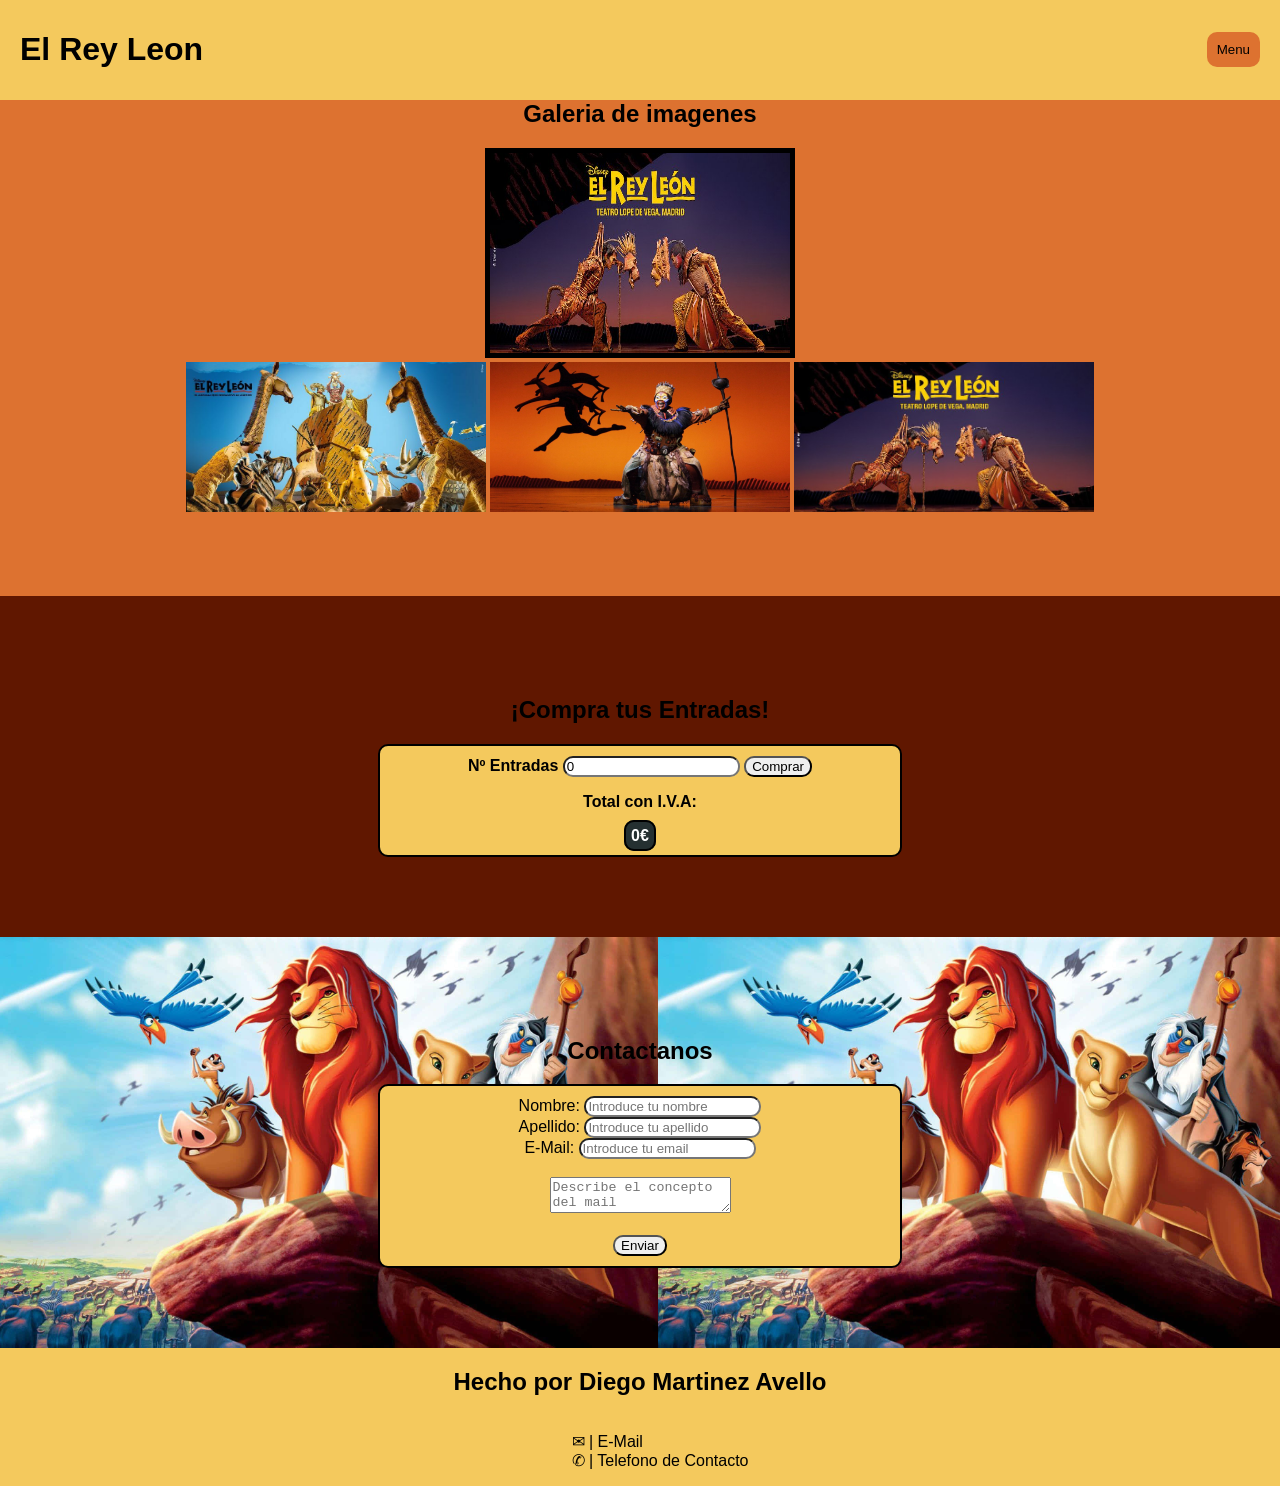
<file: index.html>
<!DOCTYPE html>
<html lang="en">
<head>
    <meta charset="UTF-8">
    <meta name="viewport" content="width=device-width, initial-scale=1.0">
    <link rel="stylesheet" href="style.css">
    <title>Rey leon</title>
</head>
<body>
    <header>
        <div class="nav-menu">
            <h1 id="title-menu" class="nombre"><a href="#home">El Rey Leon</a></h1>
            <button class="boton" onclick="boton()">Menu</button>
            <ul id="menu" class="menu">
                <li><a href="#home">Inicio</a></li>
                <li><a href="#galeria">Galeria</a></li>
                <li><a href="#entradas">Entradas</a></li>
                <li><a href="#contacto">Contacto</a></li>
            </ul>
        </div>
    </header>
    
    <section id="home"></section>

    <section id="galeria">
        <h1 class="titulo">Galeria de imagenes</h1>
        <div class="foto-grande">
            <img id="arriba" src="fts/el_rey_leon_4.jpg " alt="El rey Leon" >
        </div>

        <div class="fotos-pequenas">
            <button onclick="cambiaruno()" id="boton-uno">
                <img id="pequena-uno" src="fts/6A6ACA69-CBCC-470F-AF7C16BB53A68A87-1.jpg" alt="El rey Leon" >
            </button>
            <button onclick="cambiardos()" id="boton-dos">
                <img id="pequena-dos" src="fts/el-rey-leon-musical-madrid-1.jpg" alt="El rey Leon" >
            </button>
            <button onclick="cambiartres()" id="boton-tres">
                <img id="pequena-tres" src="fts/el_rey_leon_4.jpg" alt="El rey Leon" >
            </button>
        </div>

    </section>


    <section id="entradas">
        <h1 class="titulo">¡Compra tus Entradas!</h1>
        <div class="caja">
            <form onsubmit="alertaCompra()">
                <label id="text-entrada" for="entradas">Nº Entradas</label>
                <input id="numero" type="number" min="0" value="0"></input>
                <label for="enviar"></label>
                <input type="submit" value="Comprar"></input>
                <p id="parrafo-total">Total con I.V.A:</p>
                <span id="total">0€</span>
            </form>
            

        </div>
    </section>

        <section id="contacto">
        <h1 class="titulo">Contactanos</h1>
        <div class="caja">
            <form onsubmit="validar()">
                <label for="Nombre">Nombre:</label>
                <input minlength="3" placeholder="Introduce tu nombre" id="nombre" type="Text"></input>
                <br>
                <label for="Apellido">Apellido:</label>
                <input minlength="3" placeholder="Introduce tu apellido" id="apellido" type="Text"></input>
                <br>
                <label for="mail">E-Mail:</label>
                <input minlength="3" placeholder="Introduce tu email" id="email" type="email"></input>
                <br>
                <br>
                <label for="texto"></label>
                <textarea minlength="10" id="text-area" placeholder="Describe el concepto del mail"></textarea>
                <br>
                <br>
                <label for="enviar"></label>
                <input type="submit" value="Enviar"></input>
            </form>
            

        </div>
    </section>

    <footer>
        <div class="foot">
            <div class="title-foot">
                <h2>Hecho por Diego Martinez Avello</h2>
            </div>
            <div class="foot-der">
                <ul>
                    <li><a href="mailto:kyv55364@educastur.es">✉ | E-Mail</a></li>
                    <li><a href="#">✆ | Telefono de Contacto</a></li>
                </ul>
            </div>    
        </div>
    </footer>

    <script src="script.js"></script>
</body>
</html>
</file>
<file: style.css>
/* rsetear margenes pa que no se vea mal */
body {
  font-family: 'Montserrat', sans-serif;
  margin: 0;
  padding: 0;
}

header {
  background-color: #F4C95D;
  position: fixed; /* para que te fijo siempre */
  width: 100%;
}

.nombre a {
  text-decoration: none;
  color: black;

}


.nav-menu {
  display: flex;
  align-items: center;
  justify-content: space-between; /* para que haya espacio entre los dos elementos*/
  padding: 10px 20px;
}

.boton {
 border: none;
 border-radius: 10px;
 padding: 10px;
 background-color: #DD7230;

}



.menu {
  list-style: none;
  display: none;
}


.menu a {
  text-decoration: none;
  color: black;
  font-weight: bold;
  padding: 10px;
}

.menu a:hover {
  text-decoration: none;
  color: white;
  font-weight: bold;
  padding: 10px;
}


#boton-uno{
  padding: 0;
  background-color: transparent;
  border: none;

}

#boton-dos{
  padding: 0;
  background-color: transparent;
  border: none;

}

#boton-tres{
  padding: 0;
  background-color: transparent;
  border: none;

}


.menu.show { /* clase que sirve para mostrar los elementos */
  display: flex;
  font-size: 11px;
}

.boton.show {
  margin-left: 30px;
}




#galeria{
  padding: 80px 20px;
  text-align: center;
  background-color: #DD7230;
}



#arriba{
  width: 300px;
  height: 200px;
  border: 5px solid;
  border-color: black;
}

#arriba:hover{
  width: 300px;
  height: 200px;
  border: 5px solid;
  border-color: black;
}

#pequena-uno{
  width: 300px;
  height: 150px;
}

#pequena-dos{
  width: 300px;
  height: 150px;
}

#pequena-tres{
  width: 300px;
  height: 150px;
}



#entradas {
  text-align: center;
  background-color: #601700;
  padding: 80px 20px;
}

.caja{
  background-color: #F4C95D;
  border: 2px solid black;
  border-radius: 10px;
  width: 90%;
  max-width: 500px;
  padding: 10px;
  margin: 0 auto; /* centra la caja en medio porque coko tiene un ancho determinado*/
}

#text-entrada{
  font-weight: bold;

}

#total {
  font-weight: bold;
  border: 2px solid black;
  padding: 5px;
  border-radius: 10px;
  background-color: #253031;
  color: white;
}

#parrafo-total{
  font-weight: bold;
}

input{
  border-radius: 10px;
}

#contacto{
  text-align: center;
  padding: 80px 20px;
  background-image: url(fts/background.jpg);
  background-size: contain;

}

.titulo{
  text-shadow: 3px 3px back;
}


.foot{
  display: flex;
  justify-content: center;
  align-items: center;
  background-color: #F4C95D;
  flex-direction: column;
}

.foot-der ul {
  list-style-type: none;
}


.foot-der a {
  text-decoration: none;
  color: black;
}

.foot-der a:hover {
  text-decoration: none;
  color: white;
}
</file>
